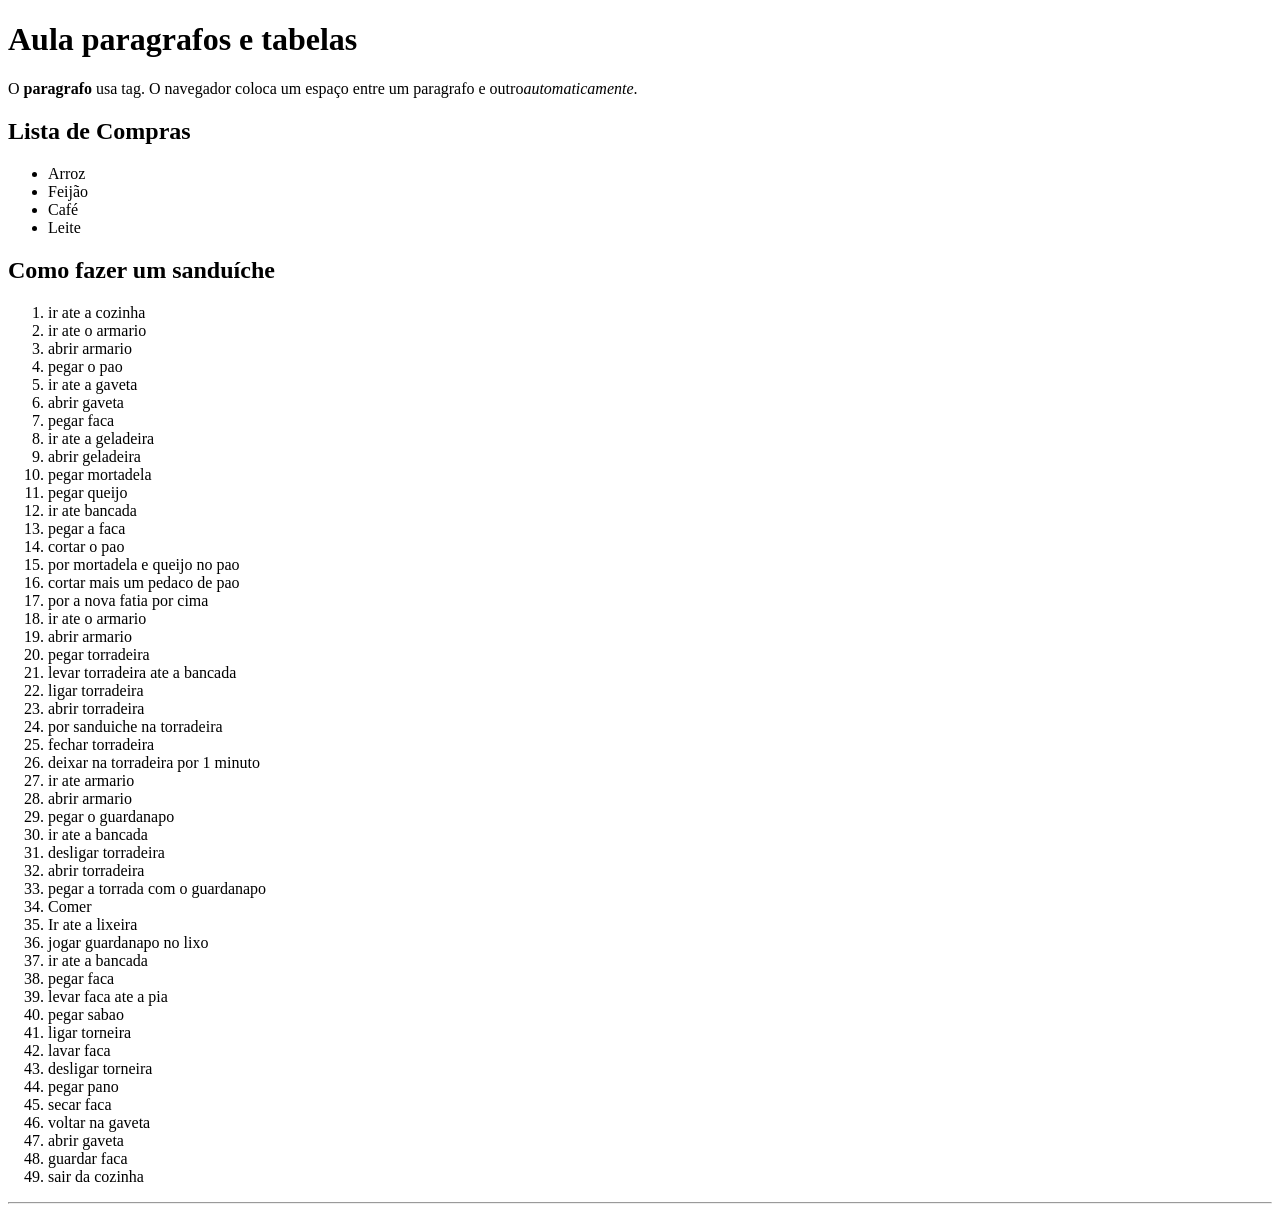
<file: Aula 02/index.html>
<!DOCTYPE html>
<html lang="PT-br" <html>

<head>
    <meta charset="UTF-8">
    <meta name="viewport" content="width=device-width, initial-scale=1.0">
    <title>Aula02</title>
</head>

<body>
    <h1>Aula paragrafos e tabelas</h1>

    <p>O <strong>paragrafo</strong> usa tag.
        O navegador coloca um espaço entre um paragrafo e outro<em>automaticamente</em>.
    </p>

    <h2>Lista de Compras</h2>
    <ul>
        <li>Arroz</li>
        <li>Feijão</li>
        <li>Café</li>
        <li>Leite</li>
    </ul>

    <h2>Como fazer um sanduíche</h2>
    <ol>
        <li>ir ate a cozinha</li>
        <li>ir ate o armario</li>
        <li>abrir armario</li>
        <li>pegar o pao</li>
        <li>ir ate a gaveta</li>
        <li>abrir gaveta</li>
        <li>pegar faca</li>
        <li>ir ate a geladeira</li>
        <li>abrir geladeira</li>
        <li>pegar mortadela</li>
        <li>pegar queijo</li>
        <li>ir ate bancada</li>
        <li>pegar a faca </li>
        <li>cortar o pao</li>
        <li>por mortadela e queijo no pao</li>
        <li>cortar mais um pedaco de pao</li>
        <li>por a nova fatia por cima</li>
        <li>ir ate o armario</li>
        <li>abrir armario</li>
        <li>pegar torradeira</li>
        <li>levar torradeira ate a bancada</li>
        <li>ligar torradeira</li>
        <li>abrir torradeira</li>
        <li>por sanduiche na torradeira</li>
        <li>fechar torradeira</li>
        <li>deixar na torradeira por 1 minuto</li>
        <li>ir ate armario</li>
        <li>abrir armario</li>
        <li>pegar o guardanapo</li>
        <li>ir ate a bancada</li>
        <li>desligar torradeira</li>
        <li>abrir torradeira</li>
        <li>pegar a torrada com o guardanapo</li>
        <li>Comer</li>
        <li>Ir ate a lixeira</li>
        <li>jogar guardanapo no lixo</li>
        <li>ir ate a bancada</li>
        <li>pegar faca</li>
        <li>levar faca ate a pia</li>
        <li>pegar sabao</li>
        <li>ligar torneira</li>
        <li>lavar faca</li>
        <li>desligar torneira</li>
        <li>pegar pano</li>
        <li>secar faca</li>
        <li>voltar na gaveta</li>
        <li>abrir gaveta</li>
        <li>guardar faca</li>
        <li>sair da cozinha</li>
    </ol>
</body>
<hr 
</html>
</file>
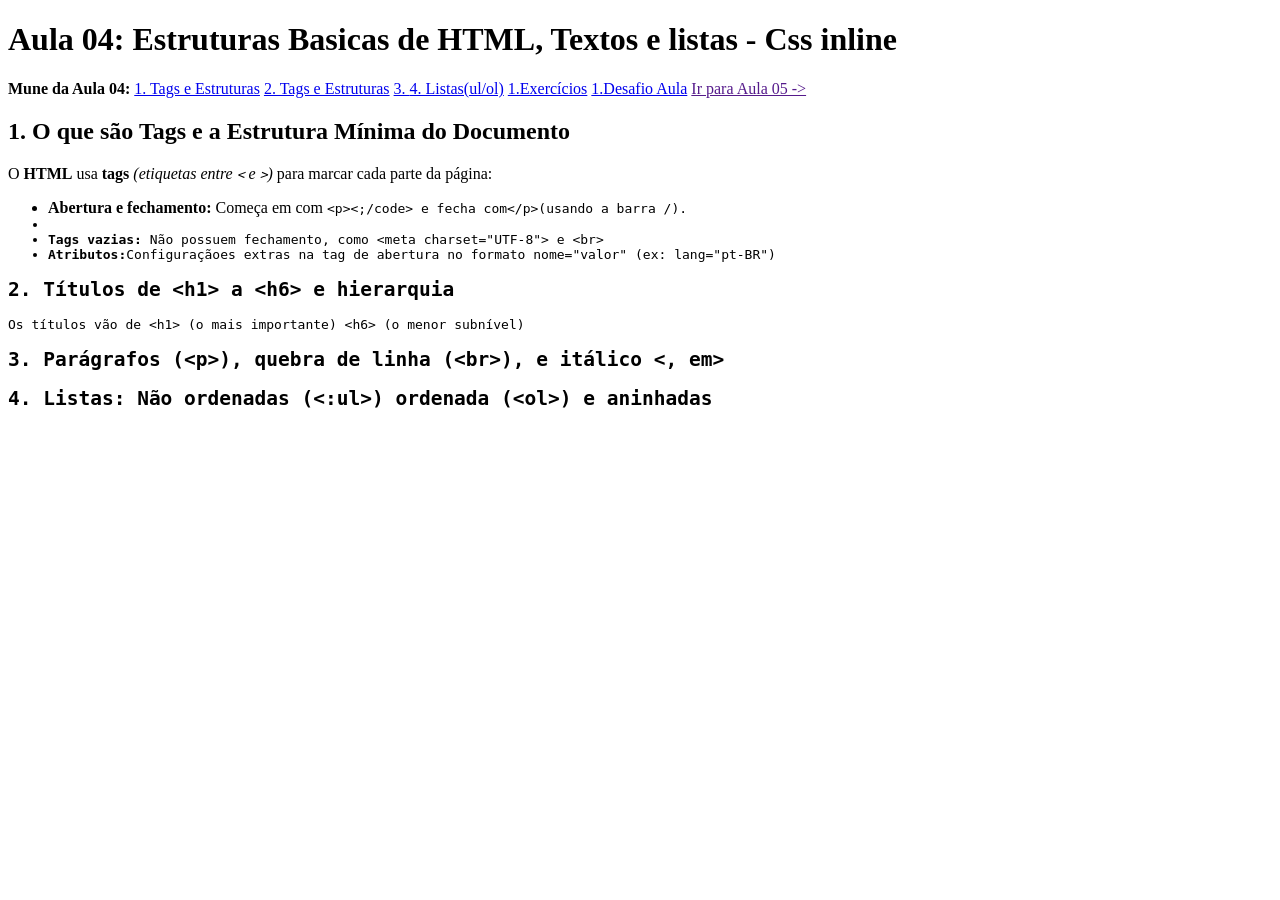
<file: Aula 04/index.html>
<!DOCTYPE html>
<html lang="pt br">
<head>
    <meta charset="UTF-8">
    <meta name="viewport" content="width=device-width, initial-scale=1.0">
</head>
<body>
    <h1>Aula 04: Estruturas Basicas de HTML, Textos e listas - Css inline</h1>
    <p>
        <Strong>Mune da Aula 04:</Strong>
        <a href="topico-1">1. Tags e Estruturas</a>
        <a href="topico-2">2. Tags e Estruturas</a>
        <a href="topico-3">3. </a>
        <a href="topico-4">4. Listas(ul/ol)</a>
        <a href="topico-1">1.Exercícios</a>
        <a href="topico-1">1.Desafio Aula</a>
        <a href="">Ir para Aula 05 -></a>
    </p>

    <!-- Topico 1: Ancora -->
<div class="topico" id="topico-1">
    <h2>1. O que são Tags e a Estrutura Mínima do Documento</h2>
    <p>O <Strong>HTML</Strong> usa <strong>tags</strong>
        <em>(etiquetas entre <code>&lt;</code> e <code>&gt</code>)</em>
    para marcar cada parte da página:
    </p>
  <ul>
      <li><strong>Abertura e fechamento:</strong>
       Começa em com <code>&lt;p&gt<;/code> e fecha com<code>&lt;/p&gt;</code>(usando a barra <code>/</code>).
      </li>
      <li>
        <li><strong>Tags vazias: </strong> Não possuem fechamento,
        como <code>&lt;meta charset="UTF-8"&gt</code> e 
        <coode>&lt;br&gt;</coode>
      </li>
      <li><strong>Atributos:</strong>Configuraçãoes
       extras na tag de abertura no formato <code>nome="valor"</code>
       (ex: <code>lang="pt-BR"</code>)
    </li>
 </ul>
</div>

    <!-- Topico 2: Títulos H1 a H6 -->
<div class="topico" id="topico-2">
    <h2>2. Títulos de &lt;h1&gt; a &lt;h6&gt; e hierarquia</h2>
    <p>
        Os títulos vão de <code>&lt;h1&gt;</code>
        (o mais importante) <code> &lt;h6&gt;</code> (o menor subnível)
    </p>
</div>

    <!-- Topico 3: Parágrafos -->
<div class="topico" id="topico-3">
    <h2>3. Parágrafos (&lt;p&gt;), quebra de linha (&lt;br&gt;),
        e itálico &lt, em&gt;
    </h2>
</div>

    <!-- Topico 4: Listas -->
<div class="topico" id="topico-4">
    <h2>4. Listas: Não ordenadas (&lt:ul&gt;)
        ordenada (&lt;ol&gt;) e aninhadas
    </h2>
</div>
</body>
</html>
</file>
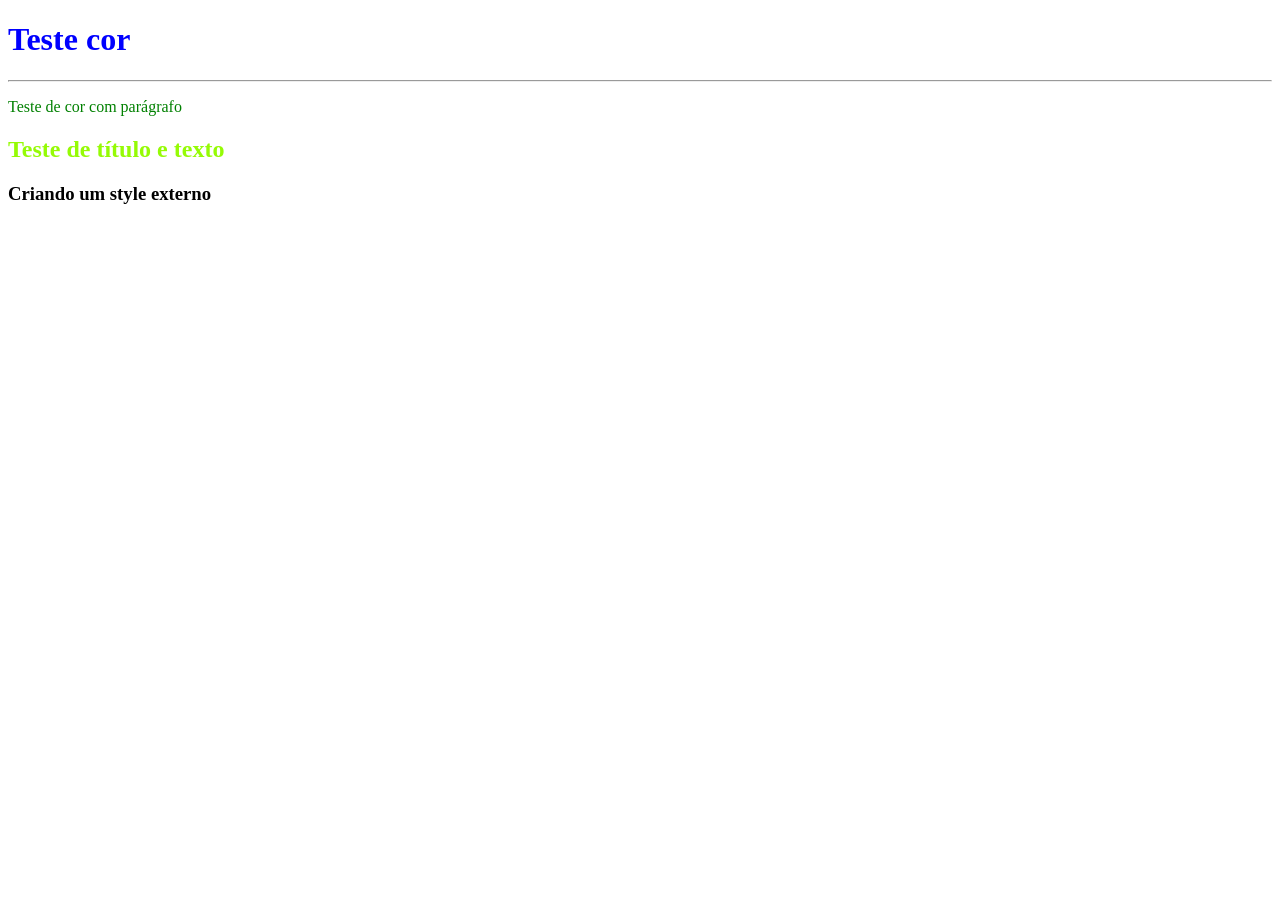
<file: Aula 05/index.html>
<!DOCTYPE html>
<html lang="pt-BR">

<head>
    <meta charset="UTF-8">
    <meta name="viewport" content="width=device-width, initial-scale=1.0">
    <link rel="stylesheet" href="style.css">
    <title>Document</title>
</head>
<style>
    h1 {
        color: blue
    }
</style> 

<body>
    <h1>Teste cor</h1>
    <hr>
    <!-- CSS inline -->
     <p style="color:  green;"> Teste de cor com parágrafo</p>
     <h2>Teste de título e texto</h2>
     <h3>Criando um style externo</h3
 </body>
</html>
</file>
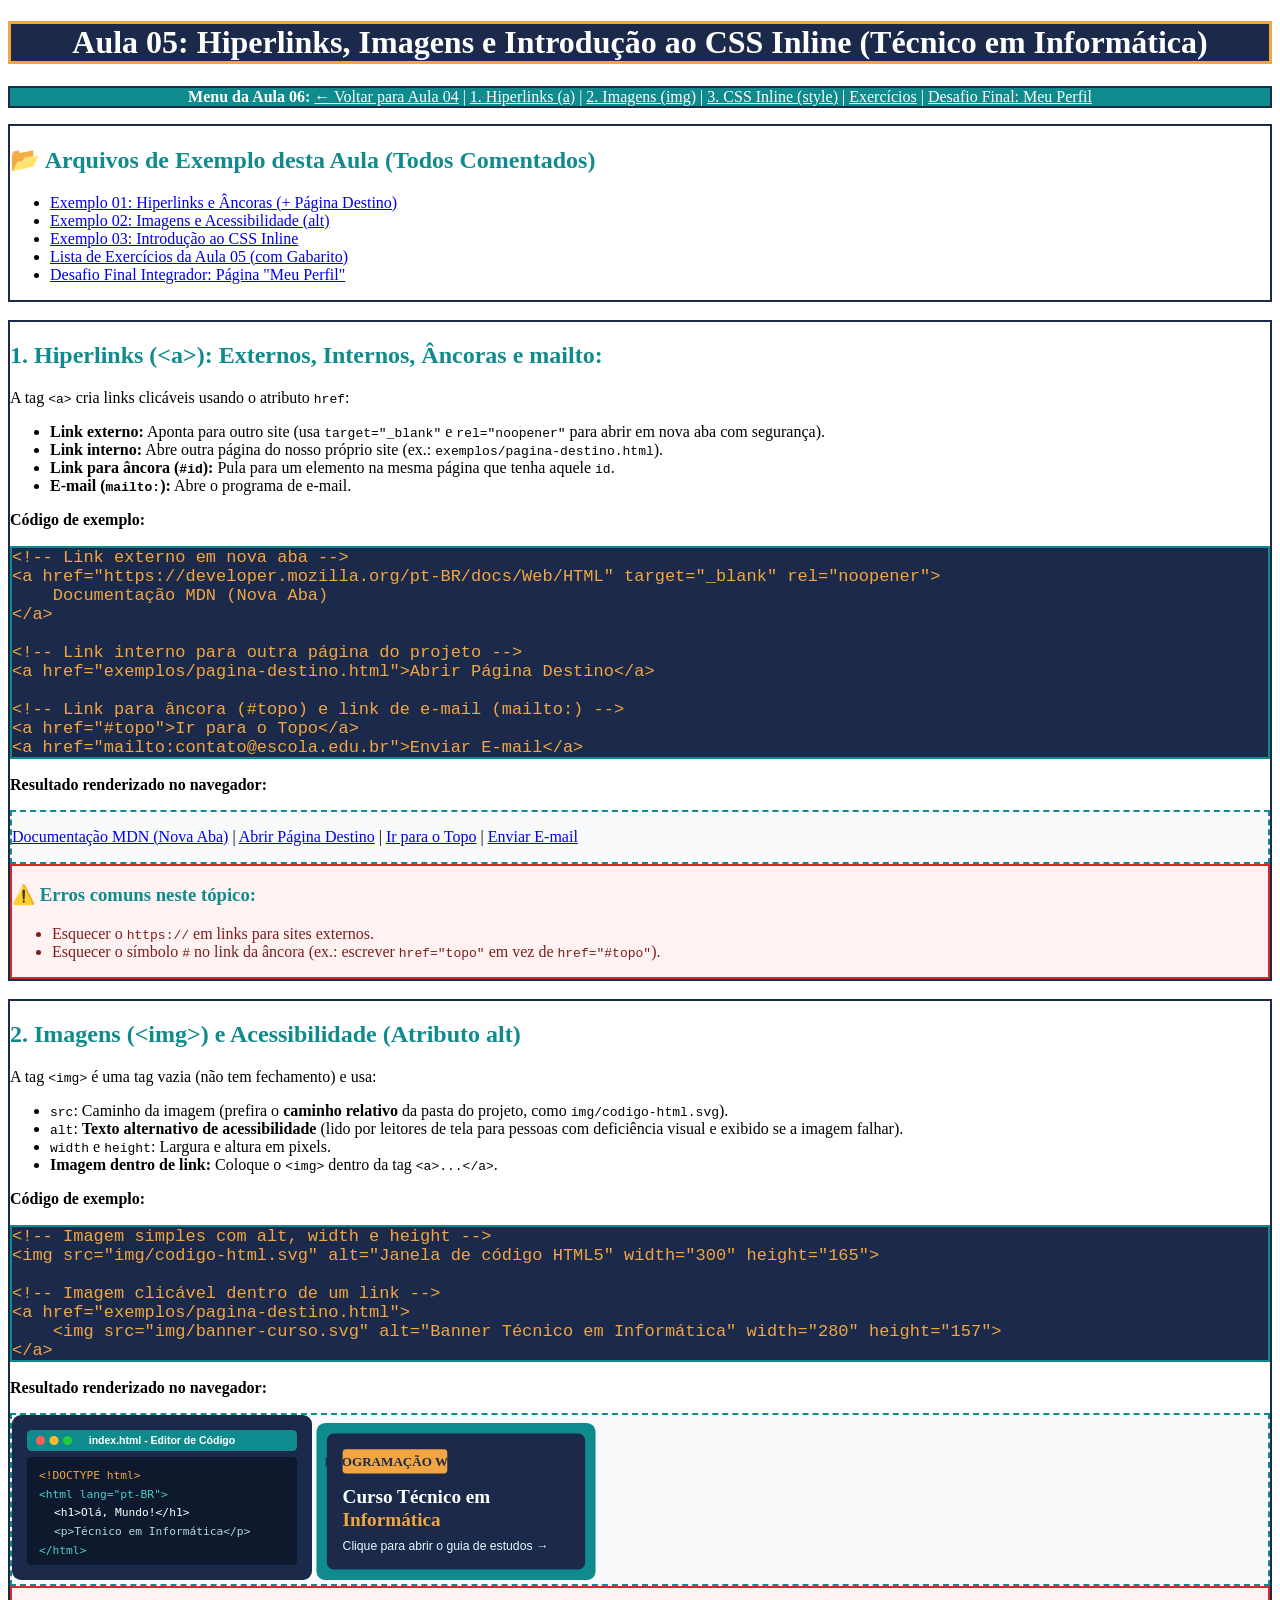
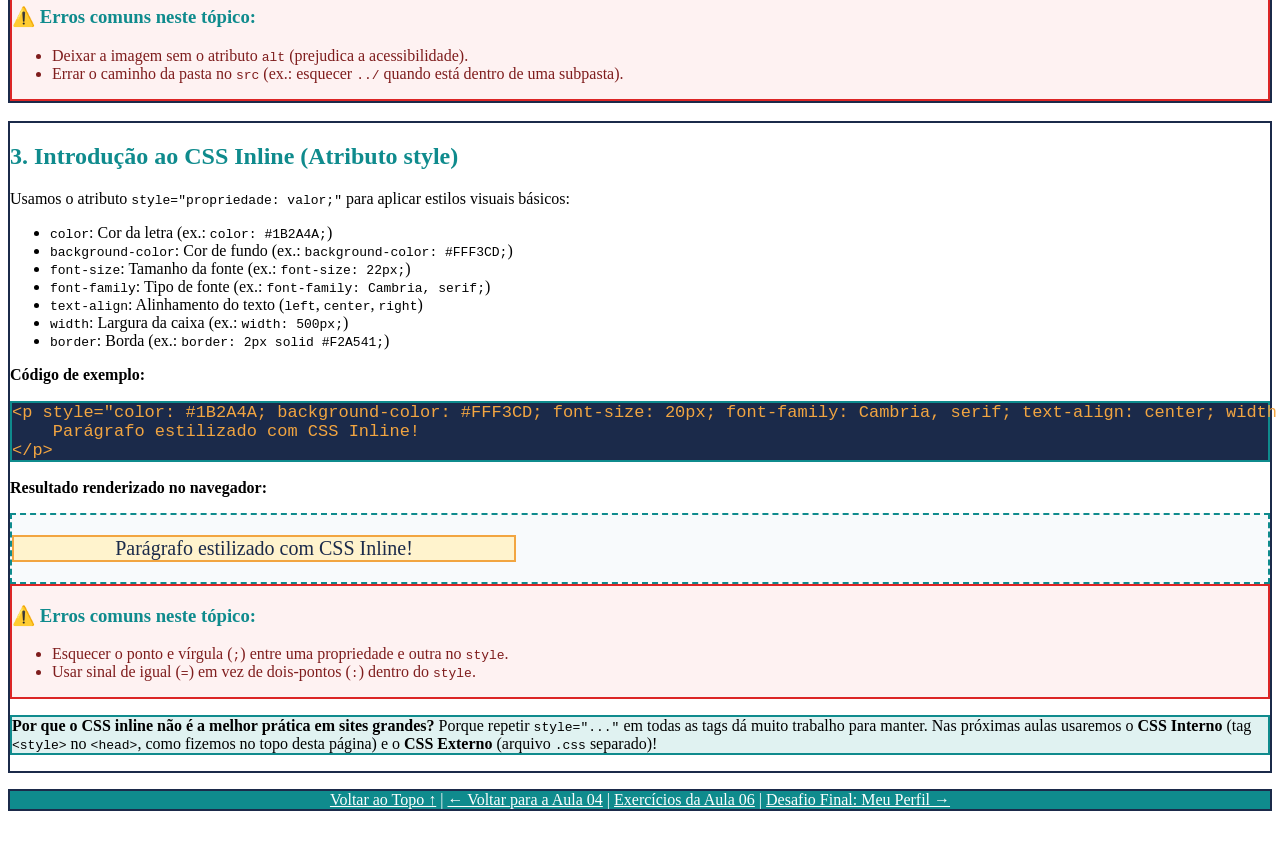
<file: Aula 06/index.html>
<!-- Declaração obrigatória do HTML5 -->
<!DOCTYPE html>

<!-- Início do documento em Português do Brasil -->
<html lang="pt-BR">

<!-- Cabeçalho de configurações da página -->
<head>
    <!-- Define a codificação UTF-8 para suportar acentos e "ç" -->
    <meta charset="UTF-8">
    <link rel="stylesheet" href="style.css">
    <!-- Título que aparece na aba do navegador -->
    <title>Aula 06: Hiperlinks, Imagens e CSS Inline — Técnico em Informática</title>

  
</head>

<!-- Início do corpo visível da página -->
<body>

    <!-- Título principal da Aula 06 com id="topo" para âncora -->
    <h1 id="topo">Aula 05: Hiperlinks, Imagens e Introdução ao CSS Inline (Técnico em Informática)</h1>

    <!-- Menu no topo com links-âncora para cada tópico da aula -->
    <p class="menu">
        <strong>Menu da Aula 06:</strong>
        <a href="../../Aula04/aula-html-basico/index.html">← Voltar para Aula 04</a> |
        <a href="#topico-1">1. Hiperlinks (a)</a> |
        <a href="#topico-2">2. Imagens (img)</a> |
        <a href="#topico-3">3. CSS Inline (style)</a> |
        <a href="exercicios/exercicios.html">Exercícios</a> |
        <a href="desafio/desafio-perfil.html">Desafio Final: Meu Perfil</a>
    </p>

    <!-- Caixa de atalhos para os arquivos da pasta exemplos/ -->
    <div class="topico">
        <h2>📂 Arquivos de Exemplo desta Aula (Todos Comentados)</h2>
        <ul>
            <li><a href="exemplos/01-links.html">Exemplo 01: Hiperlinks e Âncoras (+ Página Destino)</a></li>
            <li><a href="exemplos/02-imagens.html">Exemplo 02: Imagens e Acessibilidade (alt)</a></li>
            <li><a href="exemplos/03-css-inline.html">Exemplo 03: Introdução ao CSS Inline</a></li>
            <li><a href="exercicios/exercicios.html">Lista de Exercícios da Aula 05 (com Gabarito)</a></li>
            <li><a href="desafio/desafio-perfil.html">Desafio Final Integrador: Página "Meu Perfil"</a></li>
        </ul>
    </div>

    <br>

    <!-- =================================================================
         TÓPICO 1: HIPERLINKS (<a>)
         ================================================================= -->
    <div class="topico" id="topico-1">
        <h2>1. Hiperlinks (&lt;a&gt;): Externos, Internos, Âncoras e mailto:</h2>

        <!-- Explicação curta -->
        <p>A tag <code>&lt;a&gt;</code> cria links clicáveis usando o atributo <code>href</code>:</p>
        <ul>
            <li><strong>Link externo:</strong> Aponta para outro site (usa <code>target="_blank"</code> e <code>rel="noopener"</code> para abrir em nova aba com segurança).</li>
            <li><strong>Link interno:</strong> Abre outra página do nosso próprio site (ex.: <code>exemplos/pagina-destino.html</code>).</li>
            <li><strong>Link para âncora (<code>#id</code>):</strong> Pula para um elemento na mesma página que tenha aquele <code>id</code>.</li>
            <li><strong>E-mail (<code>mailto:</code>):</strong> Abre o programa de e-mail.</li>
        </ul>

        <!-- Código de exemplo -->
        <p><strong>Código de exemplo:</strong></p>
        <pre><code>&lt;!-- Link externo em nova aba --&gt;
&lt;a href="https://developer.mozilla.org/pt-BR/docs/Web/HTML" target="_blank" rel="noopener"&gt;
    Documentação MDN (Nova Aba)
&lt;/a&gt;

&lt;!-- Link interno para outra página do projeto --&gt;
&lt;a href="exemplos/pagina-destino.html"&gt;Abrir Página Destino&lt;/a&gt;

&lt;!-- Link para âncora (#topo) e link de e-mail (mailto:) --&gt;
&lt;a href="#topo"&gt;Ir para o Topo&lt;/a&gt;
&lt;a href="mailto:contato@escola.edu.br"&gt;Enviar E-mail&lt;/a&gt;</code></pre>

        <!-- Resultado renderizado -->
        <p><strong>Resultado renderizado no navegador:</strong></p>
        <div class="resultado">
            <p>
                <a href="https://developer.mozilla.org/pt-BR/docs/Web/HTML" target="_blank" rel="noopener">Documentação MDN (Nova Aba)</a> |
                <a href="exemplos/pagina-destino.html">Abrir Página Destino</a> |
                <a href="#topo">Ir para o Topo</a> |
                <a href="mailto:contato@escola.edu.br">Enviar E-mail</a>
            </p>
        </div>

        <!-- Quadro Erros Comuns -->
        <div class="erros">
            <h3>⚠️ Erros comuns neste tópico:</h3>
            <ul>
                <li>Esquecer o <code>https://</code> em links para sites externos.</li>
                <li>Esquecer o símbolo <code>#</code> no link da âncora (ex.: escrever <code>href="topo"</code> em vez de <code>href="#topo"</code>).</li>
            </ul>
        </div>
    </div>

    <br>

    <!-- =================================================================
         TÓPICO 2: IMAGENS (<img>) E ACESSIBILIDADE
         ================================================================= -->
    <div class="topico" id="topico-2">
        <h2>2. Imagens (&lt;img&gt;) e Acessibilidade (Atributo alt)</h2>

        <!-- Explicação curta -->
        <p>A tag <code>&lt;img&gt;</code> é uma tag vazia (não tem fechamento) e usa:</p>
        <ul>
            <li><code>src</code>: Caminho da imagem (prefira o <strong>caminho relativo</strong> da pasta do projeto, como <code>img/codigo-html.svg</code>).</li>
            <li><code>alt</code>: <strong>Texto alternativo de acessibilidade</strong> (lido por leitores de tela para pessoas com deficiência visual e exibido se a imagem falhar).</li>
            <li><code>width</code> e <code>height</code>: Largura e altura em pixels.</li>
            <li><strong>Imagem dentro de link:</strong> Coloque o <code>&lt;img&gt;</code> dentro da tag <code>&lt;a&gt;...&lt;/a&gt;</code>.</li>
        </ul>

        <!-- Código de exemplo -->
        <p><strong>Código de exemplo:</strong></p>
        <pre><code>&lt;!-- Imagem simples com alt, width e height --&gt;
&lt;img src="img/codigo-html.svg" alt="Janela de código HTML5" width="300" height="165"&gt;

&lt;!-- Imagem clicável dentro de um link --&gt;
&lt;a href="exemplos/pagina-destino.html"&gt;
    &lt;img src="img/banner-curso.svg" alt="Banner Técnico em Informática" width="280" height="157"&gt;
&lt;/a&gt;</code></pre>

        <!-- Resultado renderizado -->
        <p><strong>Resultado renderizado no navegador:</strong></p>
        <div class="resultado">
            <img src="img/codigo-html.svg" alt="Janela de código HTML5" width="300" height="165">
            <a href="exemplos/pagina-destino.html">
                <img src="img/banner-curso.svg" alt="Banner Técnico em Informática" width="280" height="157">
            </a>
        </div>

        <!-- Quadro Erros Comuns -->
        <div class="erros">
            <h3>⚠️ Erros comuns neste tópico:</h3>
            <ul>
                <li>Deixar a imagem sem o atributo <code>alt</code> (prejudica a acessibilidade).</li>
                <li>Errar o caminho da pasta no <code>src</code> (ex.: esquecer <code>../</code> quando está dentro de uma subpasta).</li>
            </ul>
        </div>
    </div>

    <br>

    <!-- =================================================================
         TÓPICO 3: INTRODUÇÃO AO CSS INLINE
         ================================================================= -->
    <div class="topico" id="topico-3">
        <h2>3. Introdução ao CSS Inline (Atributo style)</h2>

        <!-- Explicação curta -->
        <p>
            Usamos o atributo <code>style="propriedade: valor;"</code> para aplicar estilos visuais básicos:
        </p>
        <ul>
            <li><code>color</code>: Cor da letra (ex.: <code>color: #1B2A4A;</code>)</li>
            <li><code>background-color</code>: Cor de fundo (ex.: <code>background-color: #FFF3CD;</code>)</li>
            <li><code>font-size</code>: Tamanho da fonte (ex.: <code>font-size: 22px;</code>)</li>
            <li><code>font-family</code>: Tipo de fonte (ex.: <code>font-family: Cambria, serif;</code>)</li>
            <li><code>text-align</code>: Alinhamento do texto (<code>left</code>, <code>center</code>, <code>right</code>)</li>
            <li><code>width</code>: Largura da caixa (ex.: <code>width: 500px;</code>)</li>
            <li><code>border</code>: Borda (ex.: <code>border: 2px solid #F2A541;</code>)</li>
        </ul>

        <!-- Código de exemplo -->
        <p><strong>Código de exemplo:</strong></p>
        <pre><code>&lt;p style="color: #1B2A4A; background-color: #FFF3CD; font-size: 20px; font-family: Cambria, serif; text-align: center; width: 500px; border: 2px solid #F2A541;"&gt;
    Parágrafo estilizado com CSS Inline!
&lt;/p&gt;</code></pre>

        <!-- Resultado renderizado -->
        <p><strong>Resultado renderizado no navegador:</strong></p>
        <div class="resultado">
            <p style="color: #1B2A4A; background-color: #FFF3CD; font-size: 20px; font-family: Cambria, serif; text-align: center; width: 500px; border: 2px solid #F2A541;">
                Parágrafo estilizado com CSS Inline!
            </p>
        </div>

        <!-- Quadro Erros Comuns -->
        <div class="erros">
            <h3>⚠️ Erros comuns neste tópico:</h3>
            <ul>
                <li>Esquecer o ponto e vírgula (<code>;</code>) entre uma propriedade e outra no <code>style</code>.</li>
                <li>Usar sinal de igual (<code>=</code>) em vez de dois-pontos (<code>:</code>) dentro do <code>style</code>.</li>
            </ul>
        </div>

        <!-- Explicação final sobre CSS interno/externo -->
        <p style="background-color: #E0F2F1; border: 2px solid #0F8B8D;">
            <strong>Por que o CSS inline não é a melhor prática em sites grandes?</strong> Porque repetir <code>style="..."</code> em todas as tags dá muito trabalho para manter. Nas próximas aulas usaremos o <strong>CSS Interno</strong> (tag <code>&lt;style&gt;</code> no <code>&lt;head&gt;</code>, como fizemos no topo desta página) e o <strong>CSS Externo</strong> (arquivo <code>.css</code> separado)!
        </p>
    </div>

    <!-- Rodapé com links de navegação -->
    <p class="menu">
        <a href="#topo">Voltar ao Topo ↑</a> |
        <a href="../../Aula04/aula-html-basico/index.html">← Voltar para a Aula 04</a> |
        <a href="exercicios/exercicios.html">Exercícios da Aula 06</a> |
        <a href="desafio/desafio-perfil.html">Desafio Final: Meu Perfil →</a>
    </p>

<!-- Fim do corpo da página -->
</body>

<!-- Fim do documento HTML -->
</html>
</file>
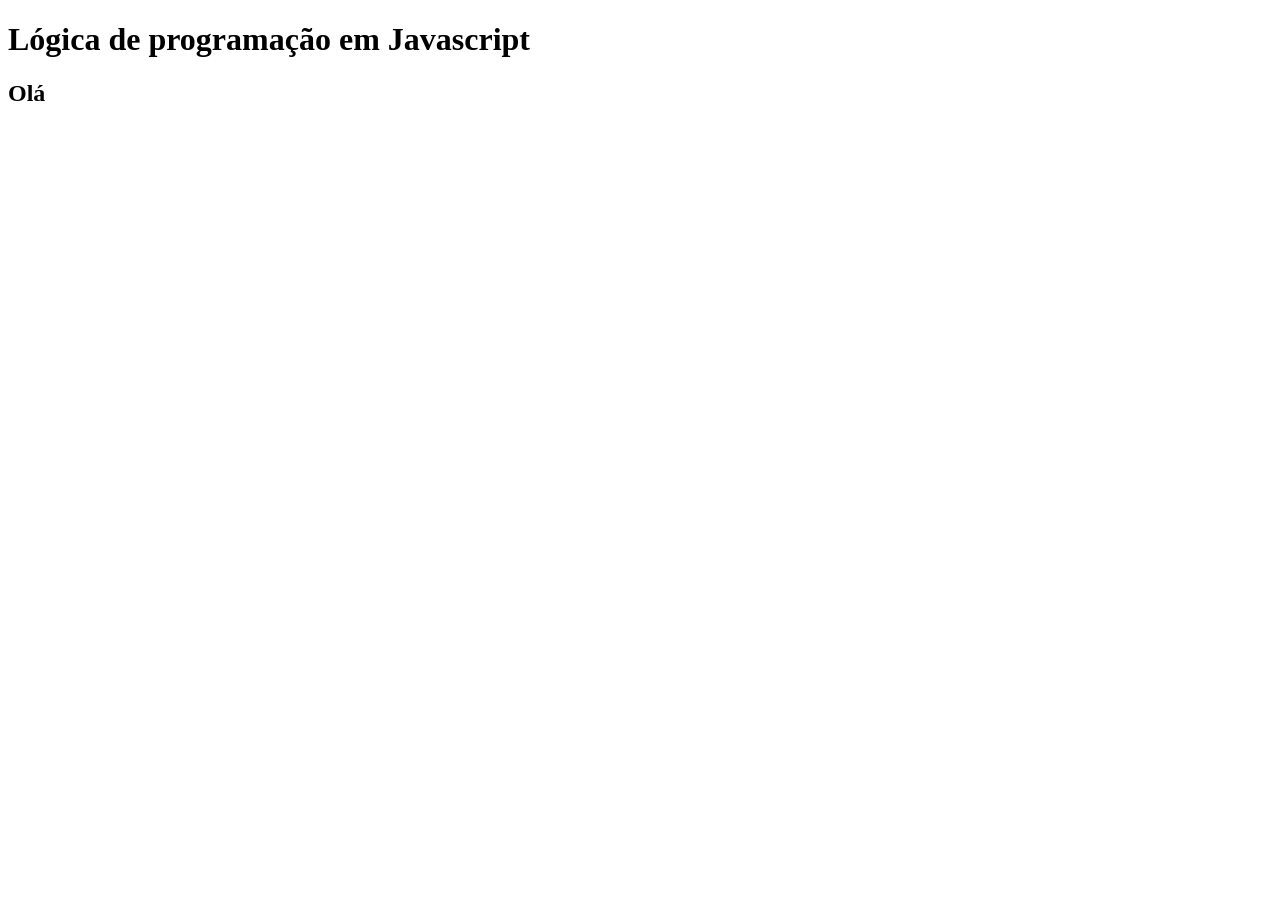
<file: Aula 09/index.html>
<!DOCTYPE html>
<html lang="pt-BR">
<head>
    <meta charset="UTF-8">
    <meta name="viewport" content="width=device-width, initial-scale=1.0">
    <title>Lógica de programção</title>
</head>
<body>
    <h1>Lógica de programação em Javascript</h1>
    <h2>Olá</h2>
</body>
</html>
</file>
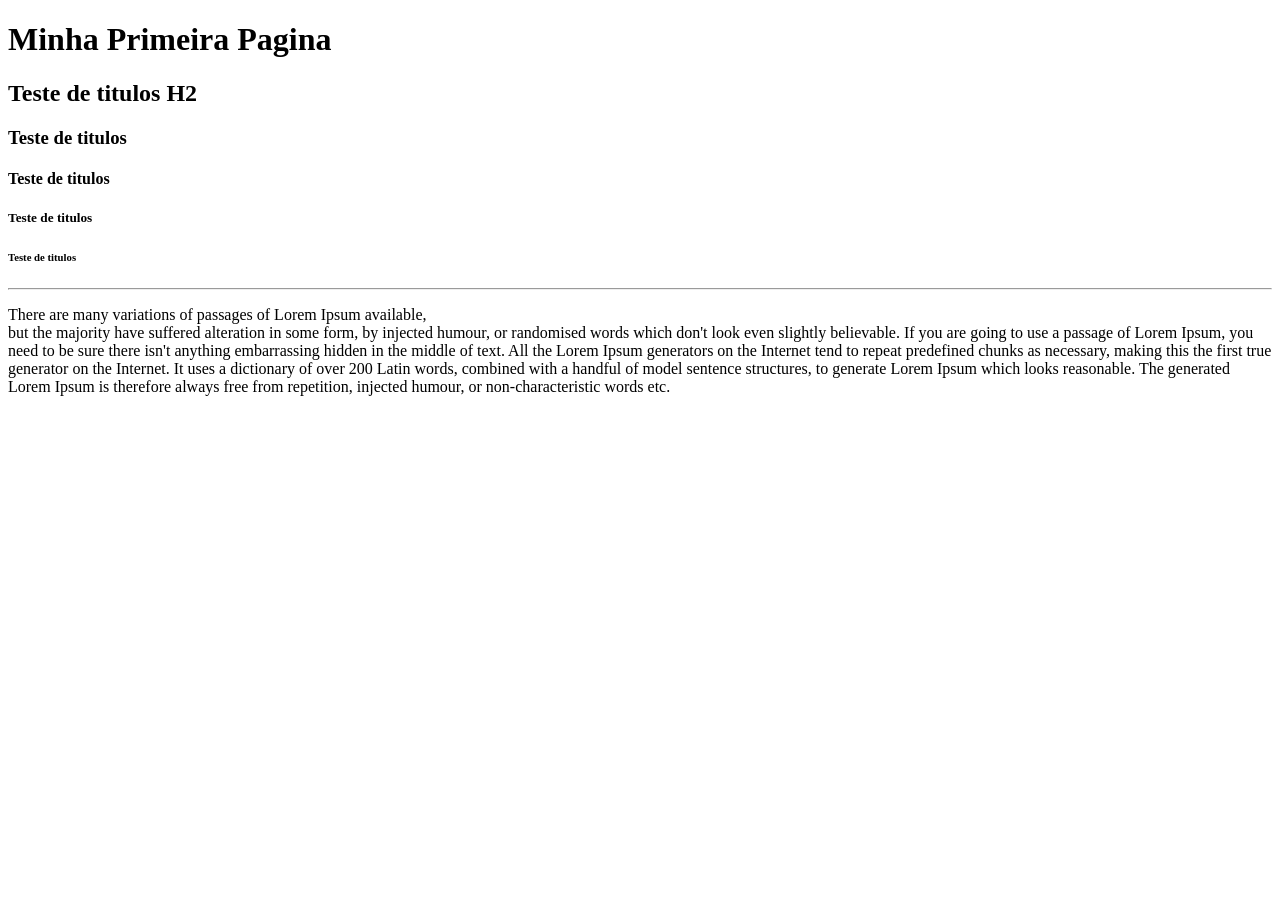
<file: Aula01/index.html>
<!DOCTYPE html>
<html lang="pt-BR">

<head>
    <meta charset="UTF-8">
    <meta name="viewport" content="width=device-width, initial-scale=1.0">
    <title>Meu primeiro HTML </title>

    <h1>Minha Primeira Pagina</h1>
    <h2>Teste de titulos H2</h2>
    <h3>Teste de titulos</h3>
    <h4>Teste de titulos</h4>
    <h5>Teste de titulos</h5>
    <h6>Teste de titulos</h6>
    <hr>
    <p>
        There are many variations of passages of Lorem Ipsum available, <br>
        but the majority have suffered alteration in some form, by injected humour, or randomised words which don't look even slightly believable. If you are going to use a passage of Lorem Ipsum, you need to be sure there isn't anything embarrassing hidden in the middle of text. All the Lorem Ipsum generators on the Internet tend to repeat predefined chunks as necessary, making this the first true generator on the Internet. It uses a dictionary of over 200 Latin words, combined with a handful of model sentence structures, to generate Lorem Ipsum which looks reasonable. The generated Lorem Ipsum is therefore always free from repetition, injected humour, or non-characteristic words etc.
    </p>
   </head>
</html>
</file>
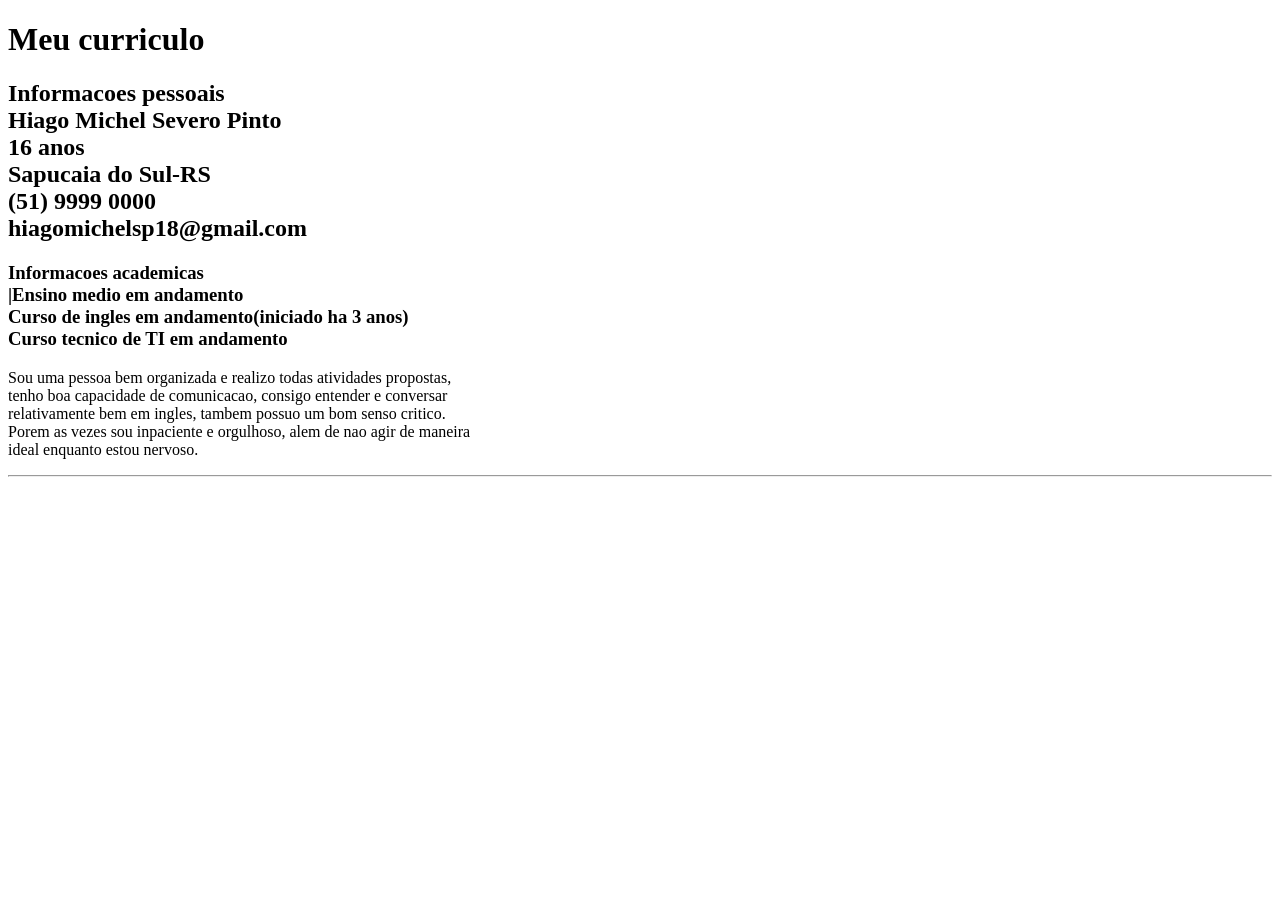
<file: Curriculo/index.html>
<!DOCTYPE html>
<html lang="pt-BR">

<head>
    <meta charset="UTF-8">
    <meta name="viewport" content="width=device-wdth, initial-scale=1.0">
    <title> Meu curriculo </title>

    <h1> Meu curriculo </h1>
    <h2>Informacoes pessoais<br>
        Hiago Michel Severo Pinto<br>
        16 anos<br>
        Sapucaia do Sul-RS<br>
        (51) 9999 0000<br>
        hiagomichelsp18@gmail.com</h2>
    <h3>Informacoes academicas<br>
        |Ensino medio em andamento<br>
        Curso de ingles em andamento(iniciado ha 3 anos)<br>
        Curso tecnico de TI em andamento</h3>
    <p>Sou uma pessoa bem organizada e realizo todas atividades propostas,<br>
        tenho boa capacidade de comunicacao, consigo entender e conversar <br>
        relativamente bem em ingles, tambem possuo um bom senso critico.<br>
        Porem as vezes sou inpaciente e orgulhoso, alem de nao agir de maneira <br>
        ideal enquanto estou nervoso. </p>
    <hr>
</head>
</html>
</file>
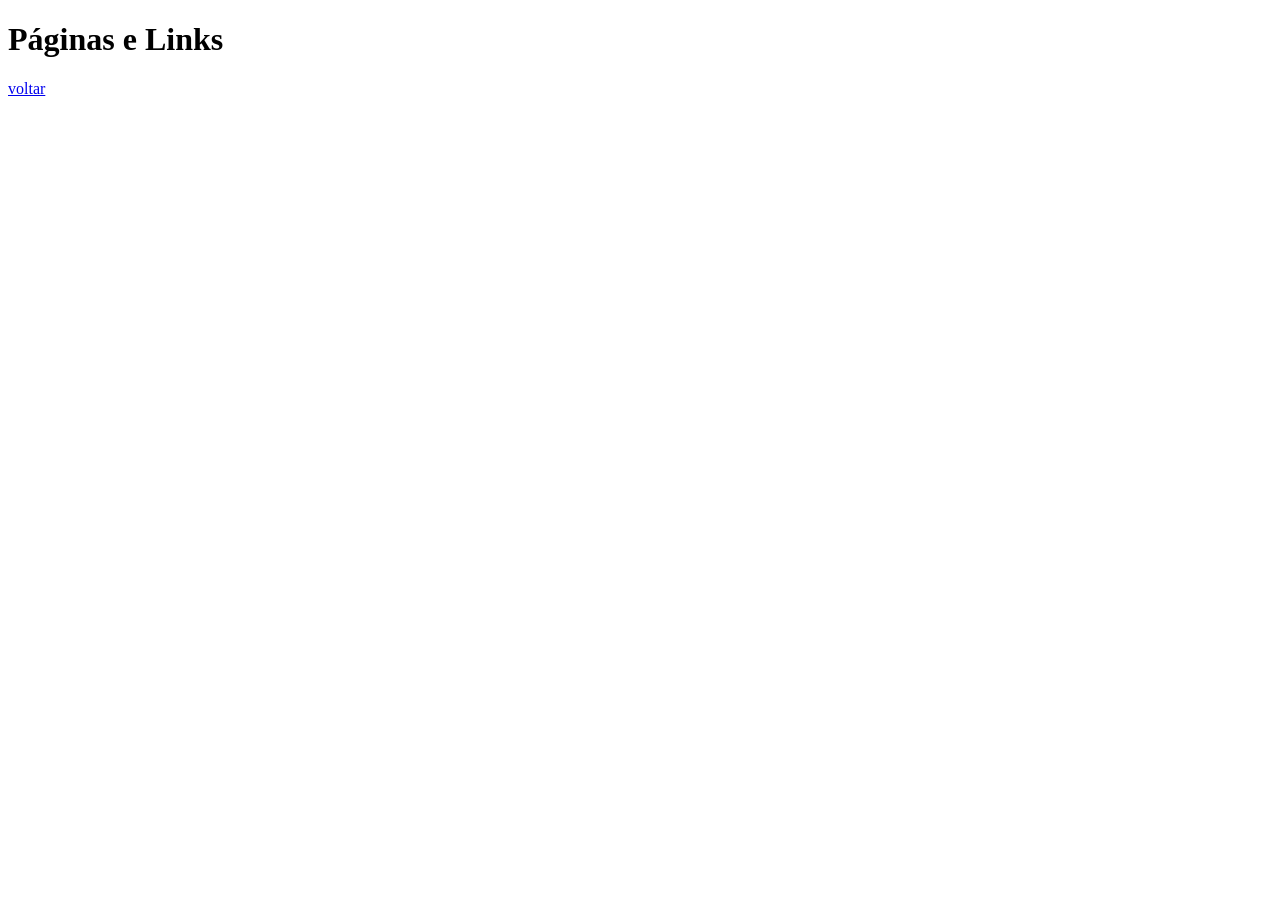
<file: Aula 06/exemplos/01-links.html>
<!DOCTYPE html>
<html lang="en">
<head>
    <meta charset="UTF-8">
    <meta name="viewport" content="width=device-width, initial-scale=1.0">
    <title>Document</title>
</head>
<body>
    <h1> Páginas e Links</h1>
    <a href="../index.html">voltar</a>
</body>
</html>
</file>
<file: Aula 05/style.css>
h2{
    color: rgb(149,251,5)
}

<h3 {
    color: rgb(248, 18, 76)
}
</file>
<file: Aula 06/style.css>
<!-- CSS pequeno, simples e todo comentado para alunos iniciantes -->
    
        /* Estilo geral do corpo da página (fonte base 19px para leitura no projetor) */
        body {
            background-color: #F4F7FA; /* Cor de fundo clara */
            color: #1B2A4A;            /* Cor do texto azul-marinho */
            font-family: Calibri, sans-serif; /* Fonte Calibri para o texto */
            font-size: 19px;           /* Tamanho da letra (>= 18px) */
        }

        /* Estilo do título principal (h1) */
        h1 {
            background-color: #1B2A4A; /* Fundo azul-marinho */
            color: #FFFFFF;            /* Letra branca */
            font-family: Cambria, serif; /* Fonte Cambria nos títulos */
            font-size: 32px;           /* Tamanho do título principal */
            text-align: center;        /* Centraliza o texto */
            border: 3px solid #F2A541; /* Borda âmbar de destaque */
        }

        /* Estilo dos subtítulos (h2 e h3) */
        h2, h3 {
            color: #0F8B8D;            /* Cor verde-azulado */
            font-family: Cambria, serif; /* Fonte Cambria */
        }

        /* Menu simples no topo da página */
        .menu {
            background-color: #0F8B8D; /* Fundo verde-azulado */
            color: #FFFFFF;            /* Texto branco */
            text-align: center;        /* Centraliza os links */
            border: 2px solid #1B2A4A; /* Borda azul-marinho */
        }

        /* Links dentro do menu */
        .menu a {
            color: #FFFFFF;            /* Cor branca nos links do menu */
        }

        /* Caixa branca para cada tópico da aula */
        .topico {
            background-color: #FFFFFF; /* Fundo branco */
            border: 2px solid #1B2A4A; /* Borda azul-marinho */
        }

        /* Bloco escuro para exibir os códigos de exemplo (<pre>) */
        pre {
            background-color: #1B2A4A; /* Fundo azul-marinho escuro */
            color: #F2A541;            /* Letra âmbar para destacar o código */
            border: 2px solid #0F8B8D; /* Borda verde-azulado */
            font-size: 17px;           /* Tamanho da fonte do código */
        }

        /* Caixa que mostra o resultado renderizado logo abaixo do código */
        .resultado {
            background-color: #F8FAFC; /* Fundo cinza bem claro */
            border: 2px dashed #0F8B8D;/* Borda tracejada verde-azulado */
        }

        /* Quadro de "Erros Comuns" em cada tópico */
        .erros {
            background-color: #FEF2F2; /* Fundo vermelho claro */
            color: #7F1D1D;            /* Texto vermelho escuro */
            border: 2px solid #DC2626; /* Borda vermelha */
        }
</file>
